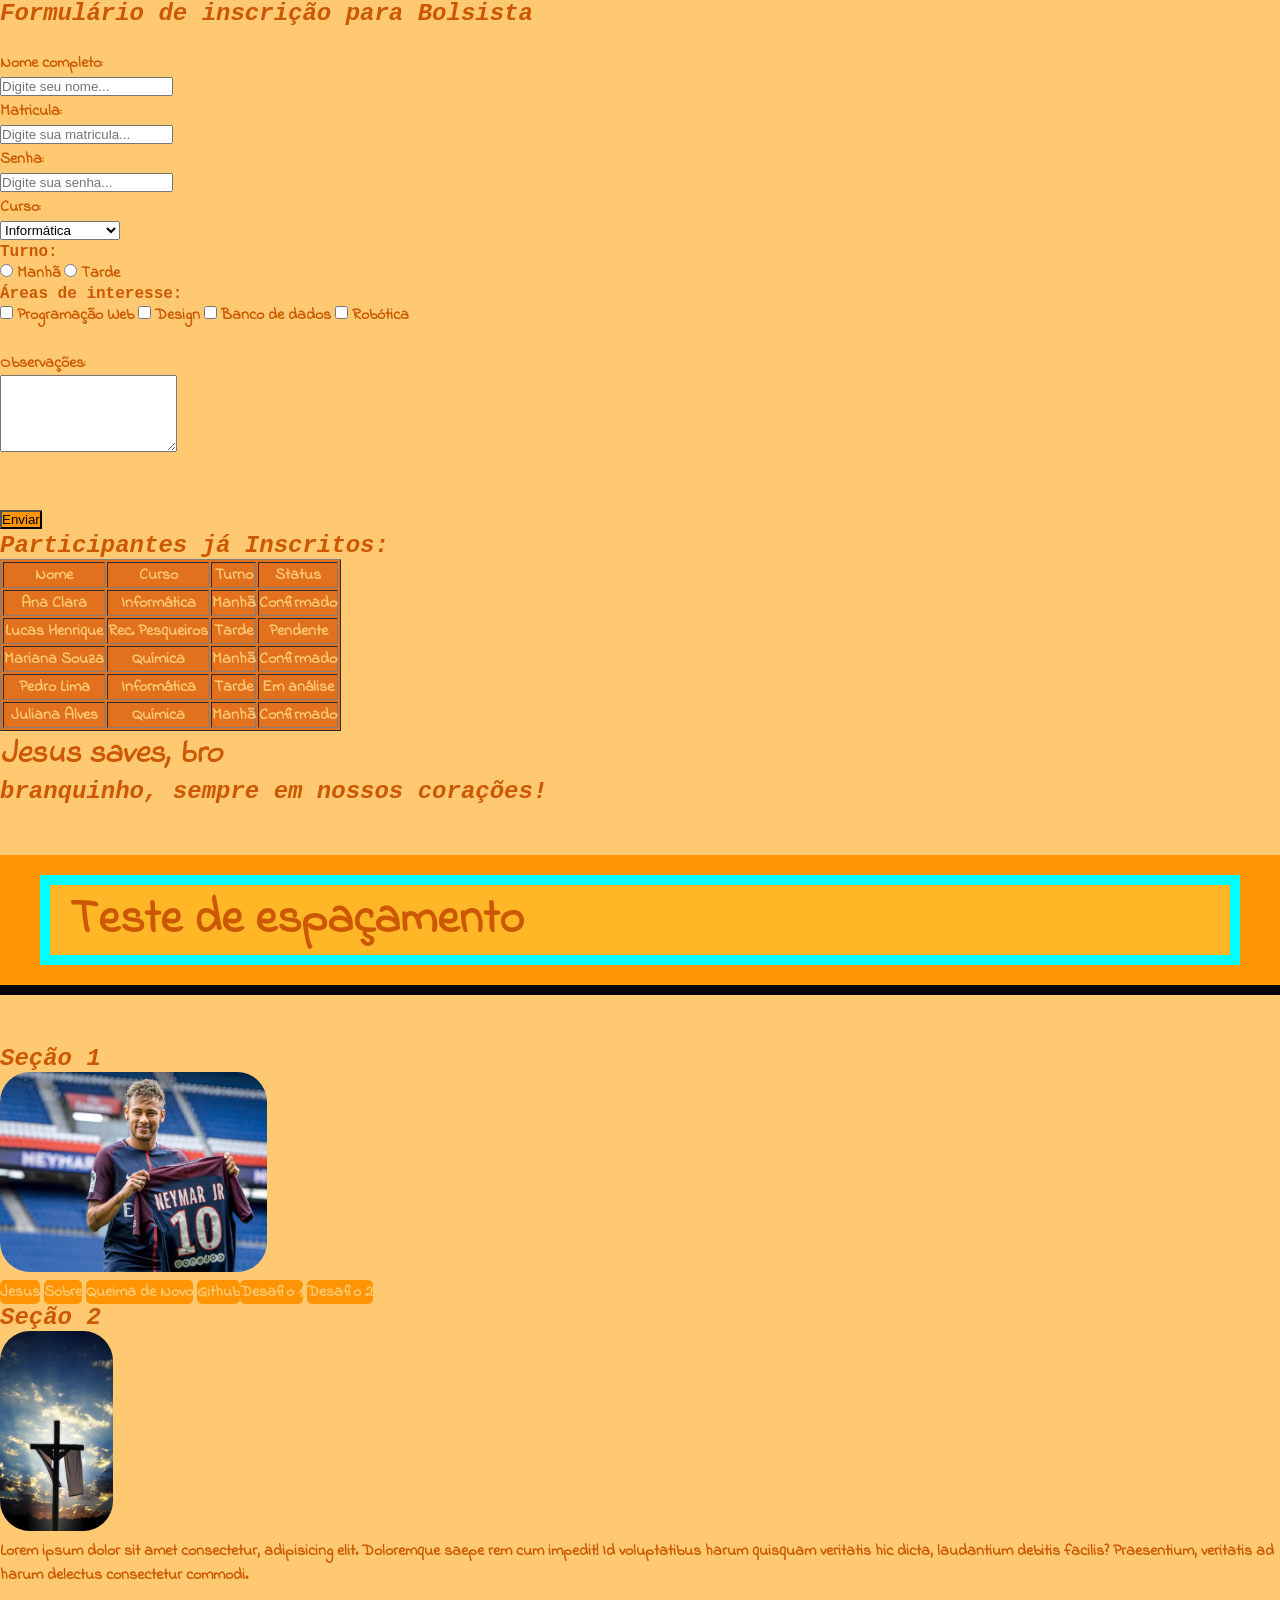
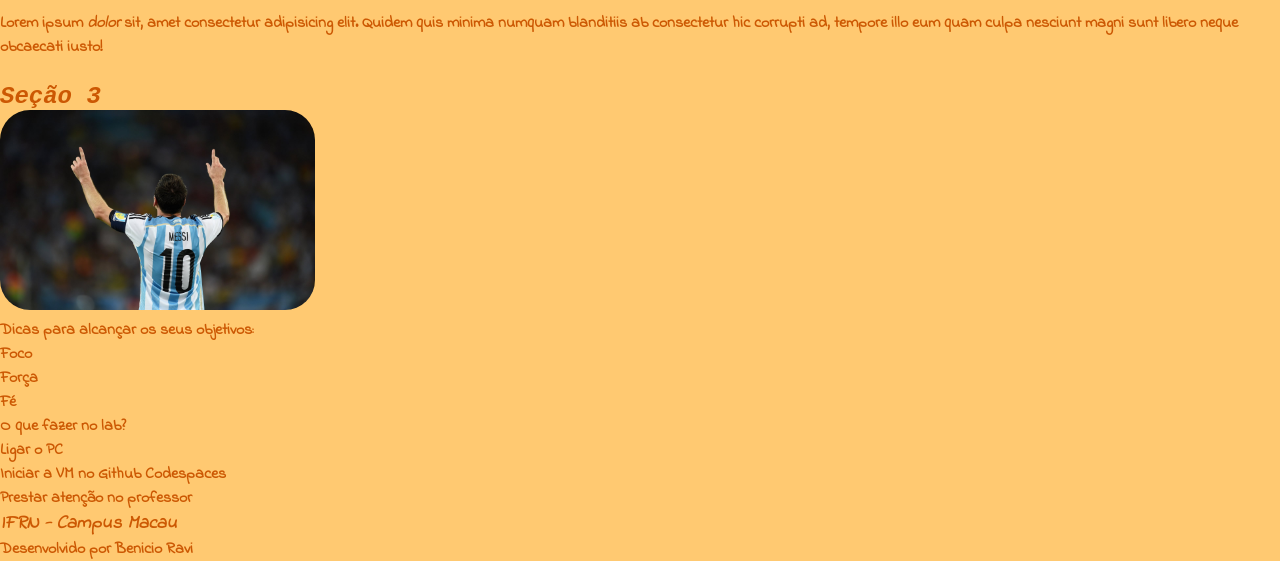
<file: index.html>
<!DOCTYPE html>
<html lang="pt-br">
  <head>
    <meta charset="UTF-8" />
    <title>Formulário de inscrição para Bolsista</title>
    <link rel="stylesheet" href="./styles/styles.css">
    <!-- <style>

      
      body {
        font-family:Arial, Helvetica, sans-serif;
        /* font-family: 'Times New Roman', Times, serif; */
        /* font-family: 'Courier New', Courier, monospace; */
      }
    </style> -->
  </head>
  <body

  <h2 style="color: var(--bronze); background-color: var(--sunflower-gold);" class="negrito"><h2>Formulário de inscrição para Bolsista</h2>

  <br>
  <form action="#">
        <label for="nome" class="negrito">Nome completo:</label><br />
        <input type="text" id="nome" name="nome" placeholder="Digite seu nome..." /><br />

        <label for="numero" class="negrito">Matricula:</label><br />
        <input type="nunber" id="numero" name="numero" placeholder="Digite sua matricula..." /><br />

        <label for="senha" class="negrito">Senha:</label><br />
        <input type="password" name="senha" id="senha" placeholder="Digite sua senha..."/><br />

        <label for="linguagens" class="negrito">Curso:</label><br />
        <select name="linguagens" id="linguagens">
          <option value="informática">Informática</option>
          <option value="rec. pesqueiros">Rec. Pesqueiros</option>
          <option value="quimica">Química</option>
          <option value="nenhuma">Nenhuma</option>
        </select>

        <p class="courier">Turno:</p>

        <input type="radio" id="sim" name="Manhã" value="Sim" />
        <label for="sim">Manhã</label>
        <input type="radio" id="nao" name="Tarde" value="Não" />
        <label for="nao">Tarde</label>
        <br />

        <p class="courier">Áreas de interesse:</p>

        <input type="checkbox" id="programacao_web" name="programacao_web" value="Programação_Web" />
        <label for="programacao_web">Programação Web</label>
        <input type="checkbox" id="design" name="design" value="Design" />
        <label for="design">Design</label>
        <input type="checkbox" id="banco_de_dados" name="banco_de_dados" value="Banco_de_dados" />
        <label for="banco_de_dados">Banco de dados</label>
        <input type="checkbox" id="robotica" name="robotica" value="Robótica" />
        <label for="robotica">Robótica</label>
        <br>

        <br>
        <label for="observacoes">Observações:</label><br />
        <textarea name="observacoes" id="observacoes" rows="5"></textarea><br />
        <br />

        <br />
        <button type="submit" onclick="alert('ME CLICOU!')">Enviar</button>
      </form>
    </section>

    <section>
  <h2>Participantes já Inscritos:</h2>
  <table border="1" id="tabela">
    <thead>
      <tr>
        <th>Nome</th>
        <th>Curso</th>
        <th>Turno</th>
        <th>Status</th>
      </tr>
    </thead>
    <tbody>
      <tr>
        <td>Ana Clara</td>
        <td>Informática</td>
        <td>Manhã</td>
        <td>Confirmado</td>
      </tr>
      <tr>
        <td>Lucas Henrique</td>
        <td>Rec. Pesqueiros</td>
        <td>Tarde</td>
        <td>Pendente</td>
      </tr>
      <tr>
        <td>Mariana Souza</td>
        <td>Química</td>
        <td>Manhã</td>
        <td>Confirmado</td>
      </tr>
      <tr>
        <td>Pedro Lima</td>
        <td>Informática</td>
        <td>Tarde</td>
        <td>Em análise</td>
      </tr>
      <tr>
        <td>Juliana Alves</td>
        <td>Química</td>
        <td>Manhã</td>
        <td>Confirmado</td>
      </tr>
    </tbody>
  </table>
</section>

<head>
    <meta charset="UTF-8" />
    <meta name="viewport" content="width=device-width, initial-scale=1.0" />
    <title>Autoria Web</title>
  </head>
  <!-- contém o conteúdo visível da página  -->
  <body>
    <!-- header: define o cabeçalho. Exibe logo, título, nav...  -->
    <h1>Jesus saves, bro</h1>
    <h2>branquinho, sempre em nossos corações!</h2>
    <!-- main: Delimita o conteúdo principal da página, único por documento, 
      facilitando navegação por leitores de tela  -->
    <main>
      <!-- <section>: seção temática do documento, geralmente com um título próprio -->

<div class="teste-espacamento">
  <p class="fonte-maior">Teste de espaçamento</p>
</div>

<section>
  <h2>Seção 1</h2>
  <!-- 
          <div>: contêiner genérico em bloco, sem significado semântico próprio, 
          útil para agrupamento quando nenhum dos elementos semânticos se aplica.
        -->
        <div>
  <img
      src="assets/imgs/neypsg.png"
      alt="Neymar"/>
  </div>

  <p class="negrito maior fonte"></p>
      <ul id="nav-sections">
        <li>
          <a href="https://pt.wikipedia.org/wiki/Jesus">Jesus</a>
        </li>
        <li>
          <a href="https://www.ebiografia.com/jesus_cristo/">Sobre</a>
        </li>
        <li>
          <a
            href="https://www.youtube.com/watch?v=0174tYEZnnA&list=RD0174tYEZnnA&start_radio=1"
            >Queima de Novo</a
          >
        </li>
        <li>
          <a href="https://github.com/UiltonFelipe/codespaces-blank">Github</a>
          <li>
          <a href="desafio1.html">Desafio 1</a>
        </li>
        </li>
        <li>
          <a href="desafio2.html">Desafio 2</a>
        </li>
      </ul>
    </section>
</nav>
</main>
    
   <main>
    <section>
      <h2>Seção 2</h2>
      <img src="assets/imgs/Jesus.png" alt="Cruz">
       
      <!-- 
          <article>: bloco de conteúdo independente e reutilizável 
          (post de blog, notícia, card de produto, comentário), 
          que faz sentido fora do contexto imediato. 
        -->
        <article>
      <p>
      Lorem ipsum <strong>dolor</strong> sit amet consectetur, adipisicing elit.
      Doloremque saepe rem cum impedit! Id voluptatibus harum quisquam veritatis
      hic dicta, laudantium debitis facilis? Praesentium, veritatis ad harum
      delectus consectetur commodi.
    </p>

    <br />

    <p>
      Lorem ipsum <em>dolor</em> sit, amet consectetur adipisicing elit. Quidem
      quis minima numquam blanditiis ab consectetur hic corrupti ad, tempore
      illo eum quam culpa nesciunt magni sunt libero neque obcaecati iusto!
    </p>
    </section>
  </main> 
    <br />
   <main>
    <section>
      <h2>Seção 3</h2>
      <img src="assets/imgs/messi2.png" alt="Messi">
      <p>Dicas para alcançar os seus objetivos:</p>
       <ul>
      <li>Foco</li>
      <li>Força</li>
      <li>Fé</li>
    </ul>
    <p>O que fazer no lab?</p>
    <ol>
      <li>Ligar o PC</li>
      <li>Iniciar a VM no Github Codespaces</li>
      <li>Prestar atenção no professor</li>
    </ol>
  </main>
    </section>
  </main>
   

  <!-- footer: rodapé da página ou de uma seção, com informações de autoria, 
      direitos, links secundários, contatos, etc.  -->
  <footer>
<h3>IFRN - Campus Macau</h3>
  <p>Desenvolvido por Benicio Ravi</p>
  </footer>
  </body>
</html>
</file>
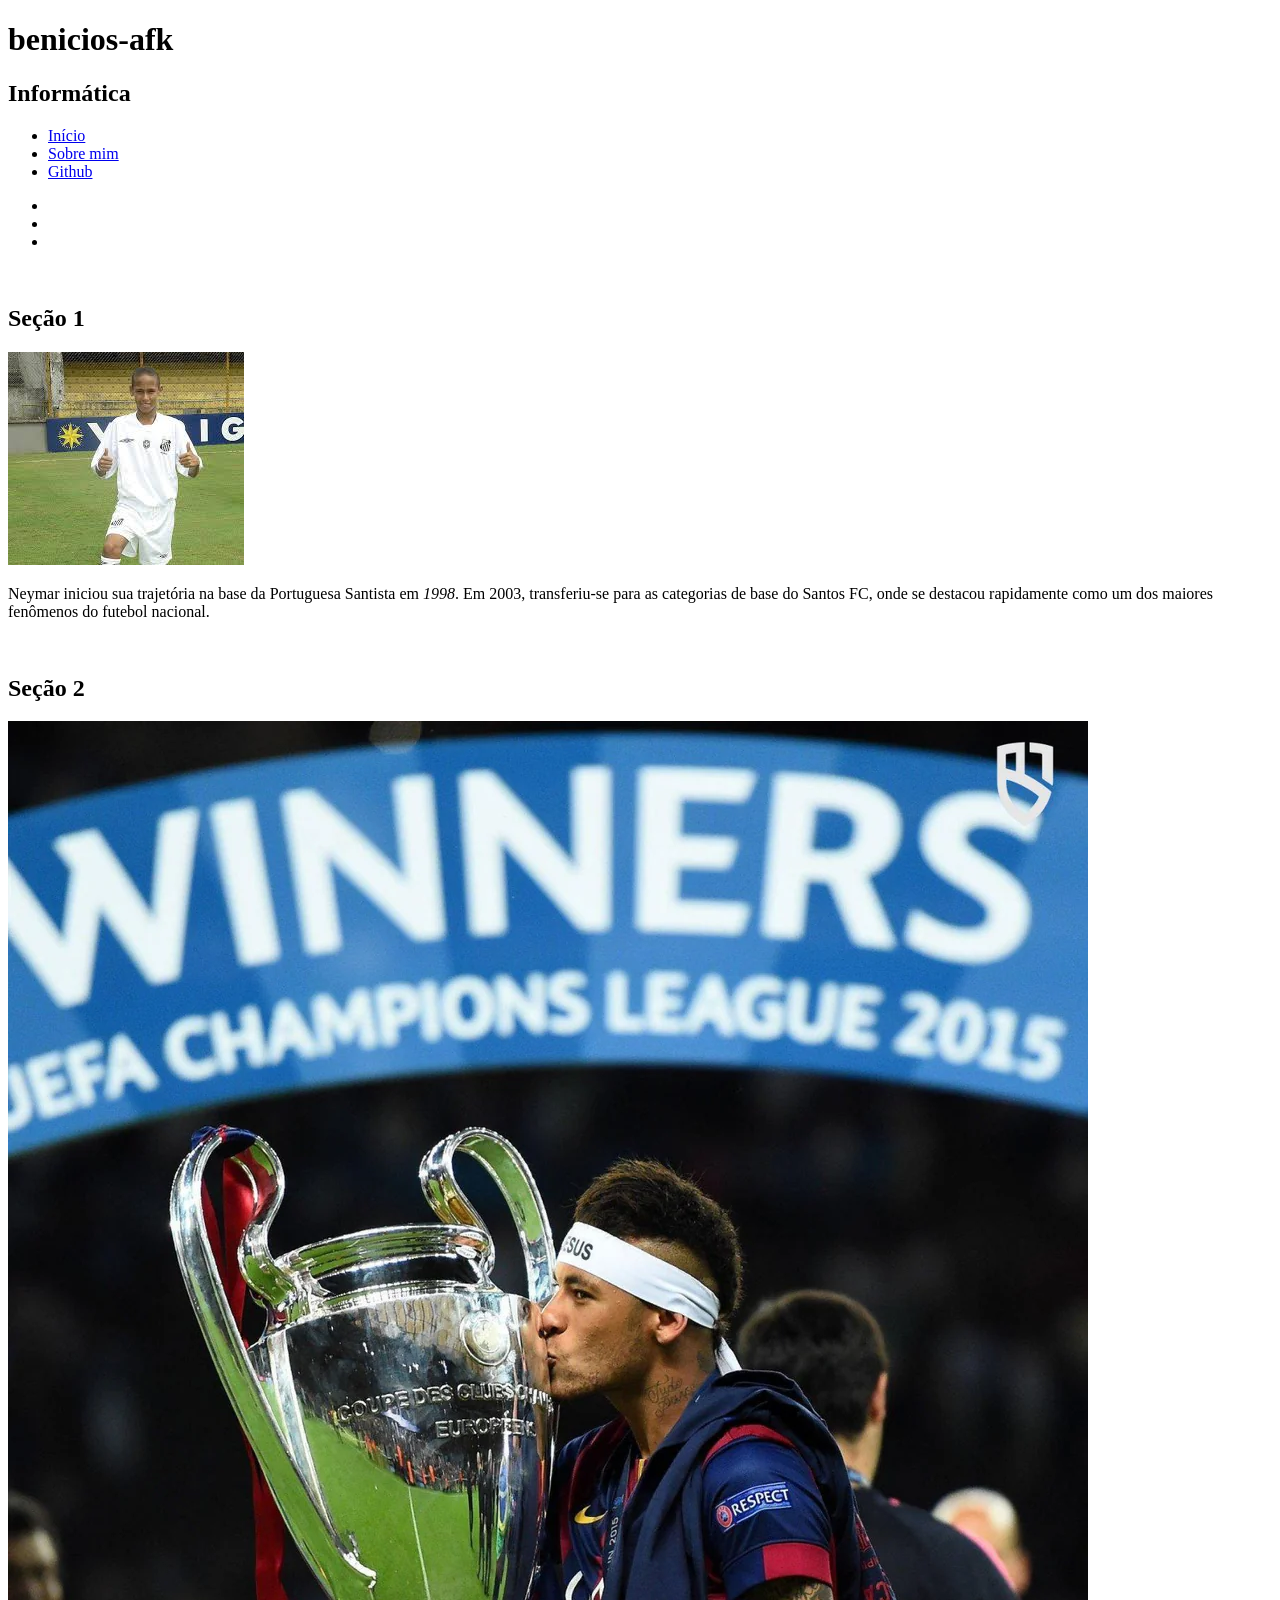
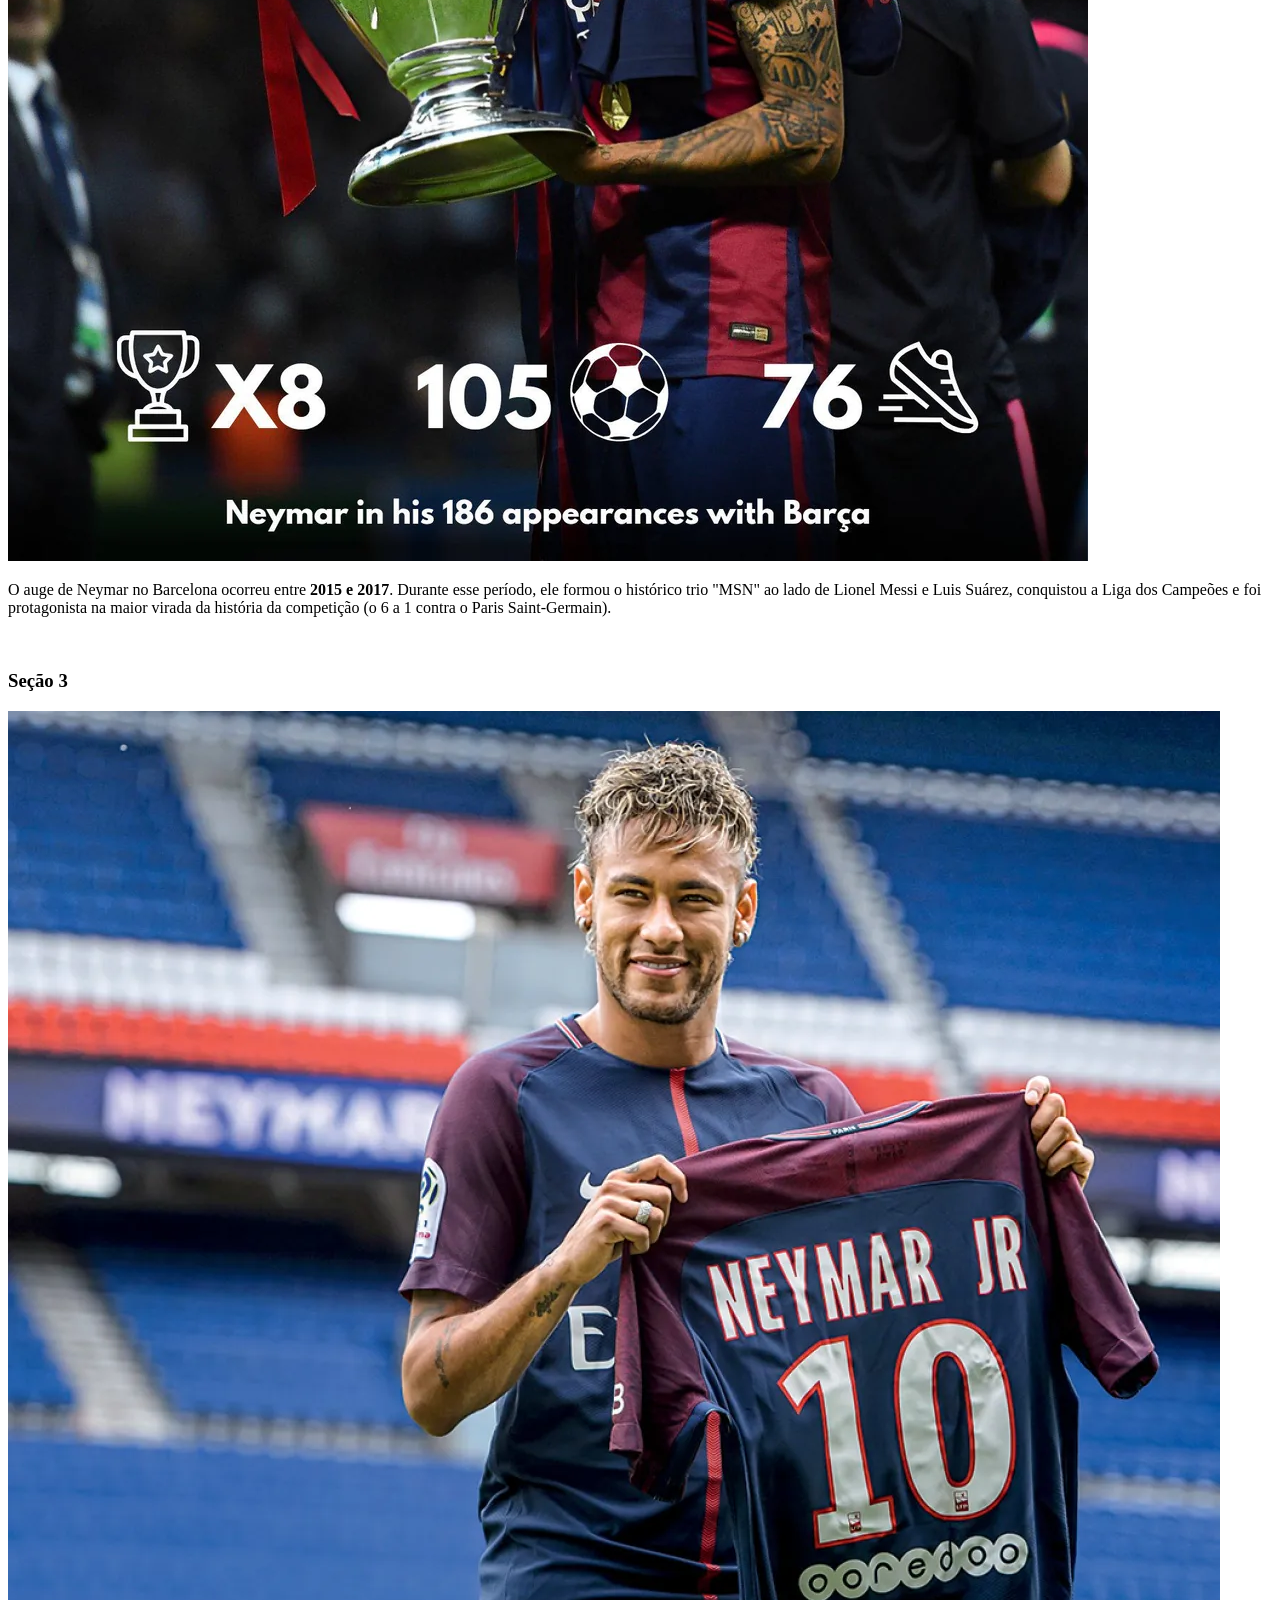
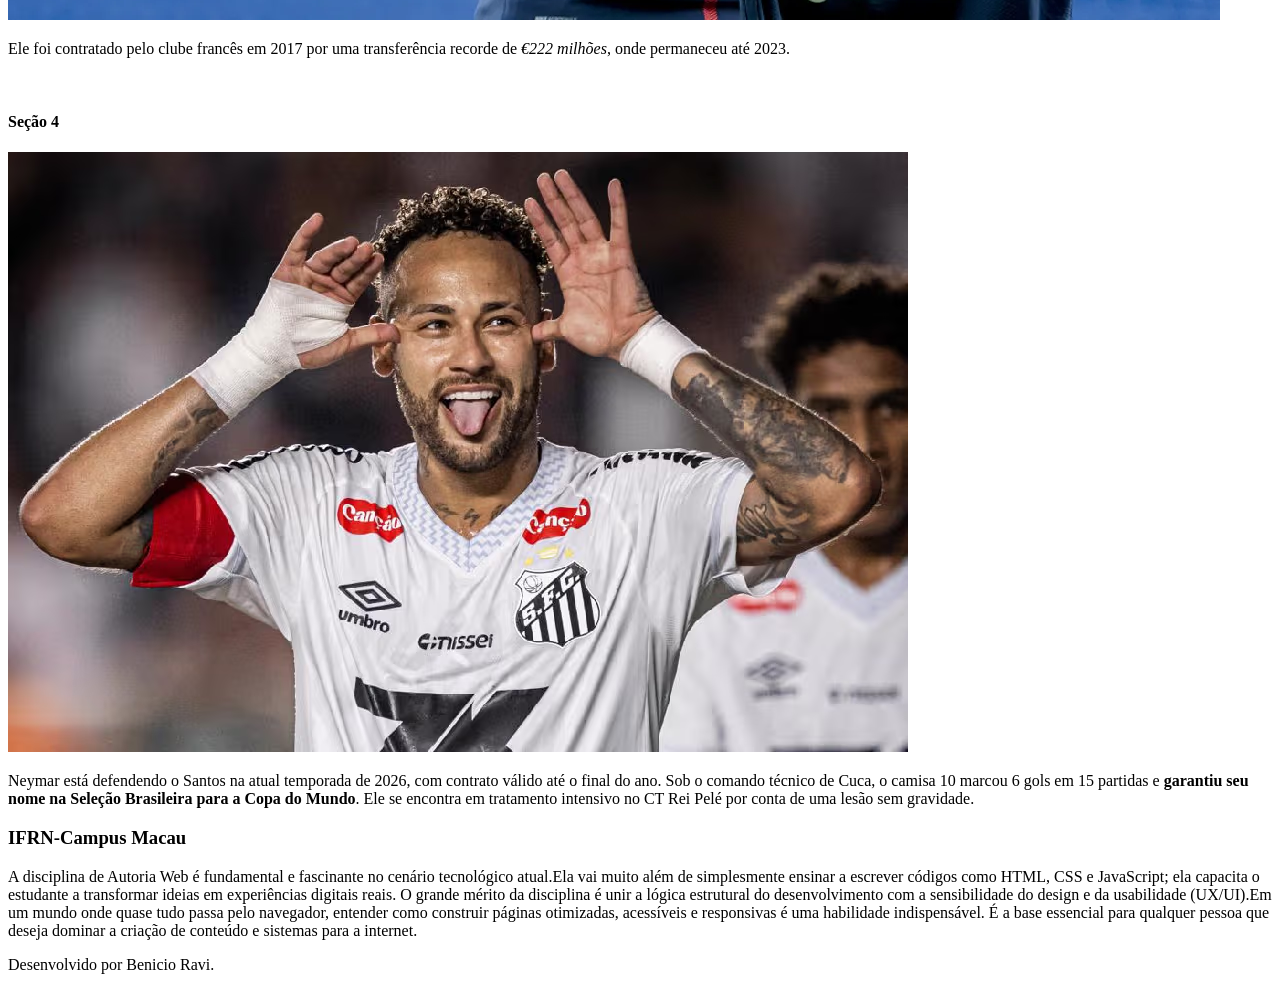
<file: desafio1.html>
<!doctype html>
<html lang="pt-br">

<head>
    <meta charset="UTF-8" />
    <meta name="viewport" content="width=device-width, initial-scale=1.0" />
    <title>Document</title>
</head>

<body>
    <header>
        <h1>benicios-afk</h1>
        <h2>Informática</h2>

        <nav>
            <ul>
                <li>
                    <a href="https://www.youtube.com/watch?v=6VxeBJyIoaw">Início</a>
                </li>
                <li>
                    <a href="https://www.youtube.com/watch?v=IPoupsx3XXM">Sobre mim</a>
                </li>
                <li>
                    <a href="https://github.com/benicios-afk/AutoriaWeb26">Github</a>
                </li>
            </ul>
        </nav>
        <nav>
            <ul>
                <li>
                    <a href="seção 1"></a>
                </li>
                <li>
                    <a href="seção 2"></a>
                </li>
                <li>
                    <a href="seção 3"></a>
                </li>
            </ul>
        </nav>
    </header>

    <br />

    <main>

        <section>
            <h1>Seção 1</h1>

            <div>
                <img src="assets/imgs/neybase.png" alt="Foto de Neymar nas categorias de base do Santos FC">
            </div>

            <article>
                <p>
                    Neymar iniciou sua trajetória na base da Portuguesa Santista em <em>1998</em>. Em 2003,
                    transferiu-se para as categorias de base do Santos FC, onde se destacou rapidamente como um dos
                    maiores fenômenos do futebol nacional.
                </p>
            </article>
        </section>

        <br />

        <section>
            <h2>Seção 2</h2>

            <div>
                <img src="assets/imgs/neychampions.png" alt="Neymar com a taça da champions league">
            </div>

            <article>
                <p>
                    O auge de Neymar no Barcelona ocorreu entre <strong>2015 e 2017</strong>. Durante esse período, ele
                    formou o
                    histórico trio "MSN" ao lado de Lionel Messi e Luis Suárez, conquistou a Liga dos Campeões e foi
                    protagonista na maior virada da história da competição (o 6 a 1 contra o Paris Saint-Germain).
                </p>
            </article>
        </section>

        <br />

        <section>
            <h3>Seção 3</h3>

            <div>
                <img src="assets/imgs/neypsg.png" alt="Neymar sendo apresentado no PSG">
            </div>

            <article>
                <p>
                    Ele foi contratado pelo clube francês em 2017 por uma transferência recorde de <em>€222
                        milhões</em>, onde
                    permaneceu até 2023.
                </p>
            </article>
        </section>

        <br />

        <section>
            <h4>Seção 4</h4>

            <div>
                <img src="assets/ney26.png" alt="Imagem de Neymar atualmente no Santos FC">
            </div>

            <article>
                <p>
                    Neymar está defendendo o Santos na atual temporada de 2026, com contrato válido até o final do ano.
                    Sob o comando técnico de Cuca, o camisa 10 marcou 6 gols em 15 partidas e <strong>garantiu seu nome
                        na Seleção Brasileira para a Copa do Mundo</strong>. Ele se encontra em tratamento
                    intensivo no CT Rei Pelé por conta de uma lesão sem gravidade.
                </p>
            </article>
        </section>

    </main>

    <footer>
        <h3>IFRN-Campus Macau</h3>
        <p>A disciplina de Autoria Web é fundamental e fascinante no cenário tecnológico atual.Ela vai muito além de
            simplesmente ensinar a escrever códigos como HTML, CSS e JavaScript; ela capacita o estudante a transformar
            ideias em experiências digitais reais. O grande mérito da disciplina é unir a lógica estrutural do
            desenvolvimento com a sensibilidade do design e da usabilidade (UX/UI).Em um mundo onde quase tudo passa
            pelo navegador, entender como construir páginas otimizadas, acessíveis e responsivas é uma habilidade
            indispensável. É a base essencial para qualquer pessoa que deseja dominar a criação de conteúdo e sistemas
            para a internet.</p>
        <p>Desenvolvido por Benicio Ravi.</p>
    </footer>

</body>

<html>
</file>
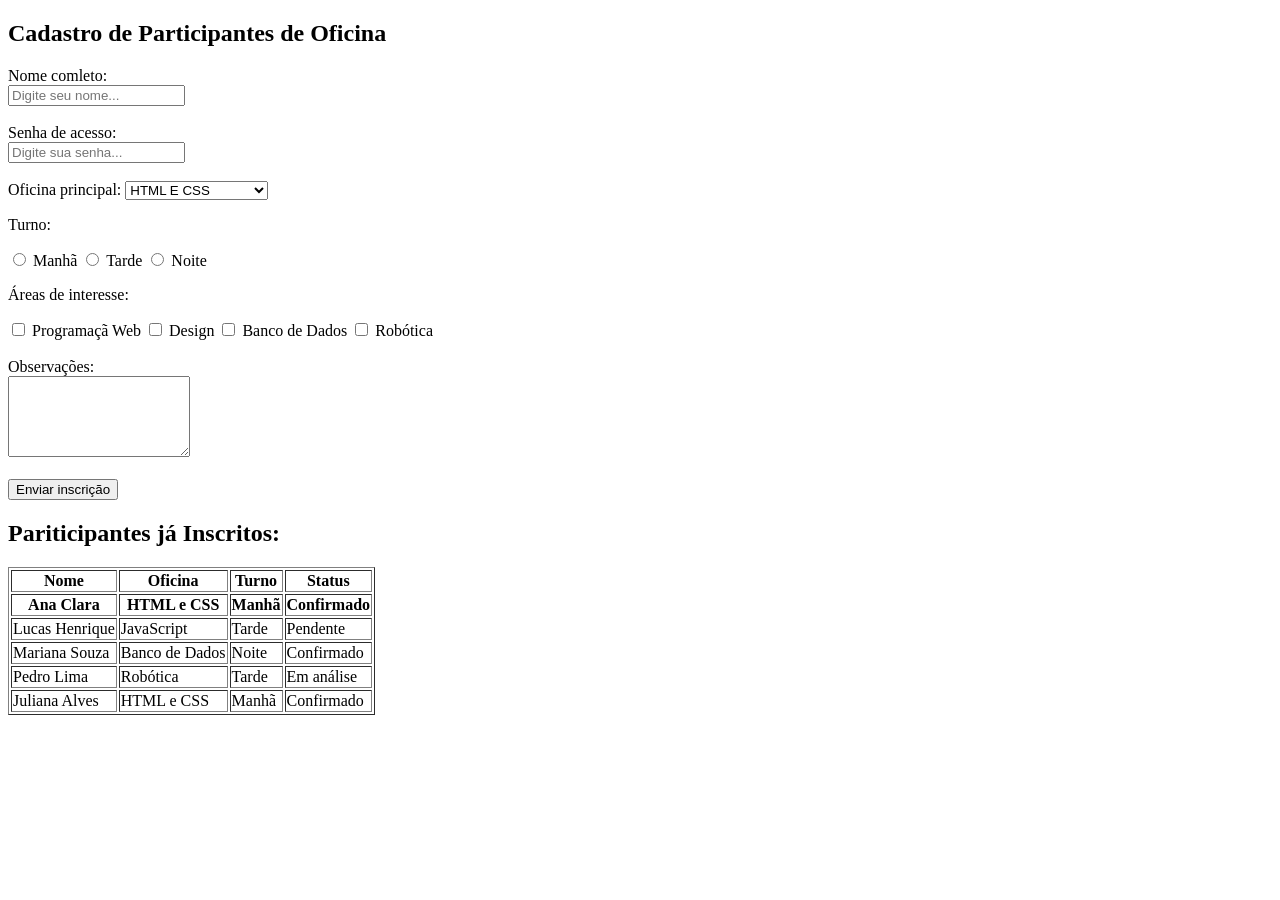
<file: desafio2.html>
<!doctype html>
<html lang="pt-br">

<head>
    <meta charset="UTF-8" />
    <meta name="viewport" content="width=device-width, initial-scale=1.0" />
    <title>Cadastro de Participantes de Oficina</title>
</head>

<section>
  <h2>Cadastro de Participantes de Oficina</h2>
  <form action="#">
    <label for="nome">Nome comleto:</label><br />
    <input
      type="text"
      id="nome"
      name="nome"
      placeholder="Digite seu nome..."
    /><br />
    <br />

    <label for="senha">Senha de acesso:</label><br />
    <input
      type="text"
      id="senha"
      name="senha"
      placeholder="Digite sua senha..."
    /><br />

    <br />
    <label for="oficinas">Oficina principal:</label>
    <select name="oficinas" id="oficinas">
      <br />
      <option value="html e css">HTML E CSS</option>
      <option value="javascript">JavaScript</option>
      <option value="banco de dados">BANCO DE DADOS</option>
      <option value="robotica">ROBÓTICA</option>
    </select>
    <br />

    <p>Turno:</p>

    <input type="radio" id="manha" name="manha" value="Manhã" />
    <label for="manha">Manhã</label>
    <input type="radio" id="tarde" name="tarde" value="Tarde" />
    <label for="tarde">Tarde</label>
    <input type="radio" id="noite" name="noite" value="Noite" />
    <label for="noite">Noite</label>
    <br />

    <p>Áreas de interesse:</p>

    <input
      type="checkbox"
      id="programacao web"
      name="programacao web"
      value="Programação Web"
    />
    <label for="programacao web">Programaçã Web</label>
    <input type="checkbox" id="design" name="design" value="Design" />
    <label for="design">Design</label>
    <input
      type="checkbox"
      id="banco de dados"
      name="banco de dados"
      value="Banco de Dados"
    />
    <label for="banco de dados">Banco de Dados</label>
    <input type="checkbox" id="robotica" name="robotica" value="Robótica" />
    <label for="robotica">Robótica</label>
    <br />

    <br />
    <label for="observacoes">Observações:</label><br />
    <textarea name="observacoes" id="Observações" rows="5"></textarea>
    <br />

    <br />
    <button type="submit" onclick="alert('ENVIADO!')">Enviar inscrição</button>
  </form>
</section>

<section>
  <h2>Pariticipantes já Inscritos:</h2>
  <table border="1">
    <thead>
      <tr>
        <th>Nome</th>
        <th>Oficina</th>
        <th>Turno</th>
        <th>Status</th>
      </tr>
      <tr>
        <th>Ana Clara</th>
        <th>HTML e CSS</th>
        <th>Manhã</th>
        <th>Confirmado</th>
      </tr>
      <tr>
        <td>Lucas Henrique</td>
        <td>JavaScript</td>
        <td>Tarde</td>
        <td>Pendente</td>
      </tr>
      <tr>
        <td>Mariana Souza</td>
        <td>Banco de Dados</td>
        <td>Noite</td>
        <td>Confirmado</td>
      </tr>
      <tr>
        <td>Pedro Lima</td>
        <td>Robótica</td>
        <td>Tarde</td>
        <td>Em análise</td>
      </tr>
      <tr>
        <td>Juliana Alves</td>
        <td>HTML e CSS</td>
        <td>Manhã</td>
        <td>Confirmado</td>
      </tr>
    </thead>
  </table>
</section>
</file>
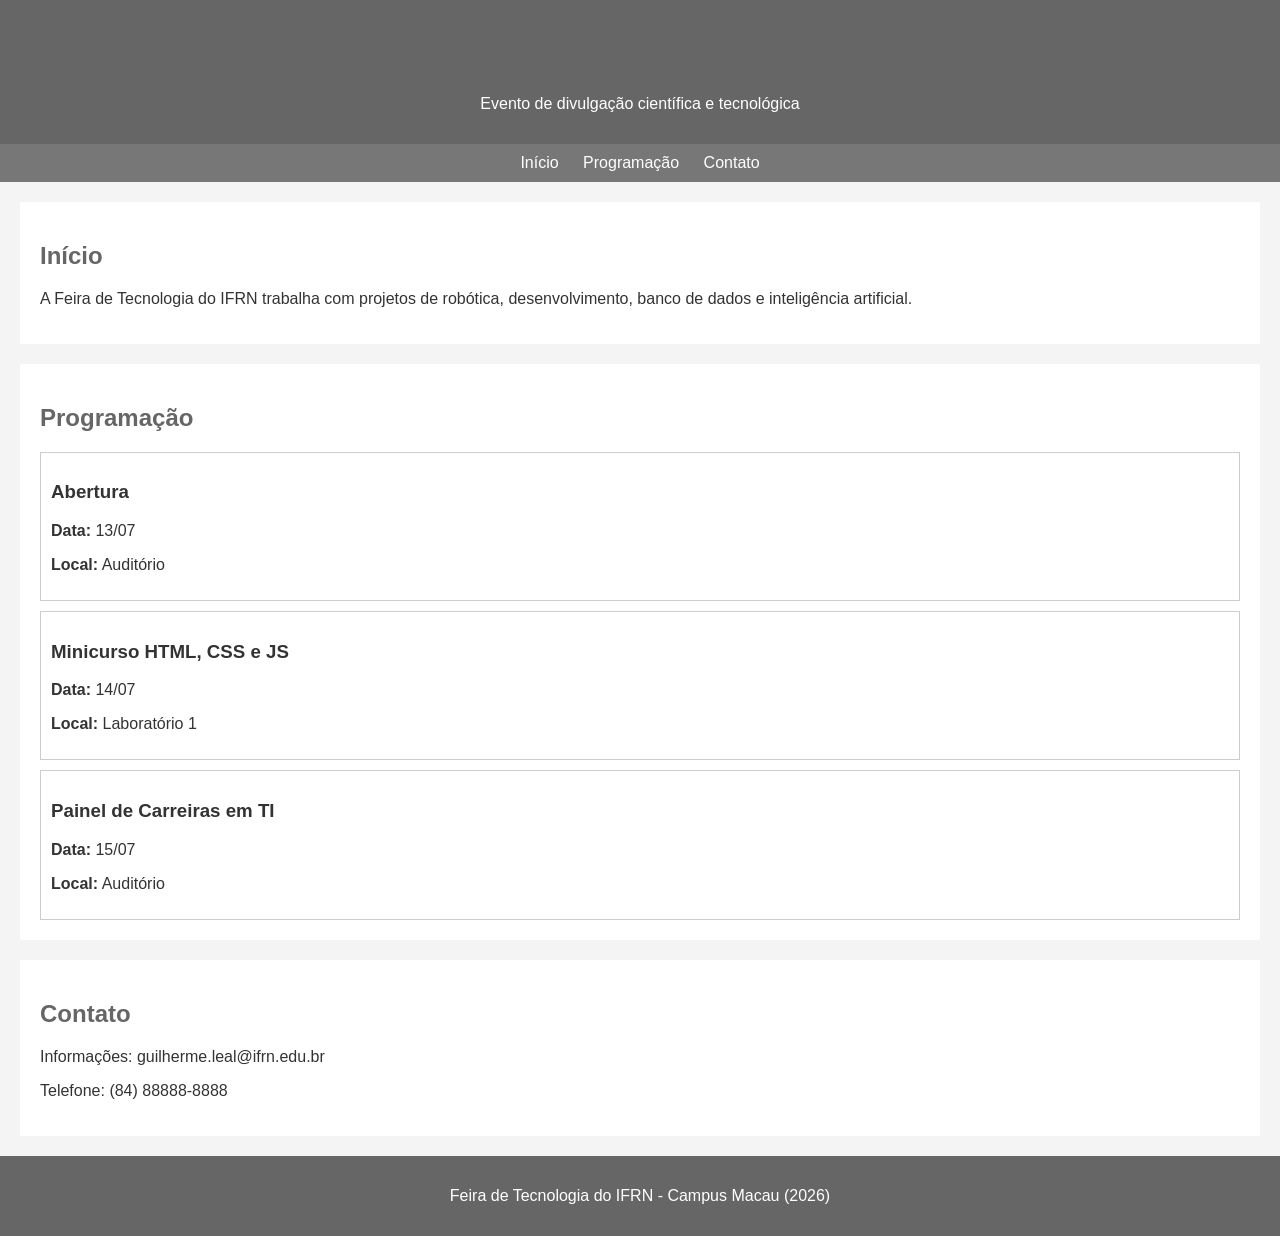
<file: desafio3.html>
<!DOCTYPE html>
<html lang="pt-BR">
<head>
  <meta charset="UTF-8">
  <title>Feira de Tecnologia do IFRN - Campus Macau</title>
  <link rel="stylesheet" href="./styles/styles3.css">
</head>
<body>

  <header>
    <h1>Feira de Tecnologia do IFRN - Campus Macau</h1>
    <p>Evento de divulgação científica e tecnológica</p>
  </header>

  <nav>
    <ul>
      <li><a href="#inicio">Início</a></li>
      <li><a href="#programacao">Programação</a></li>
      <li><a href="#contato">Contato</a></li>
    </ul>
  </nav>

  <section id="inicio">
    <h2>Início</h2>
    <p>
      A Feira de Tecnologia do IFRN trabalha com projetos de
      robótica, desenvolvimento, banco de dados e inteligência artificial.
    </p>
  </section>

  <section id="programacao">
    <h2 class="titulo-secao">Programação</h2>

    <div class="card-programa">
      <h3>Abertura</h3>
      <p><strong>Data:</strong> 13/07</p>
      <p><strong>Local:</strong> Auditório</p>
    </div>

    <div class="card-programa">
      <h3>Minicurso HTML, CSS e JS</h3>
      <p><strong>Data:</strong> 14/07</p>
      <p><strong>Local:</strong> Laboratório 1</p>
    </div>

    <div class="card-programa">
      <h3>Painel de Carreiras em TI</h3>
      <p><strong>Data:</strong> 15/07</p>
      <p><strong>Local:</strong> Auditório</p>
    </div>
  </section>

  <section id="contato">
    <h2 class="titulo-secao">Contato</h2>
    <p>Informações: guilherme.leal@ifrn.edu.br</p>
    <p>Telefone: (84) 88888-8888</p>
  </section>

  <footer>
    <p>Feira de Tecnologia do IFRN - Campus Macau (2026)</p>
  </footer>

</body>
</html>
</file>
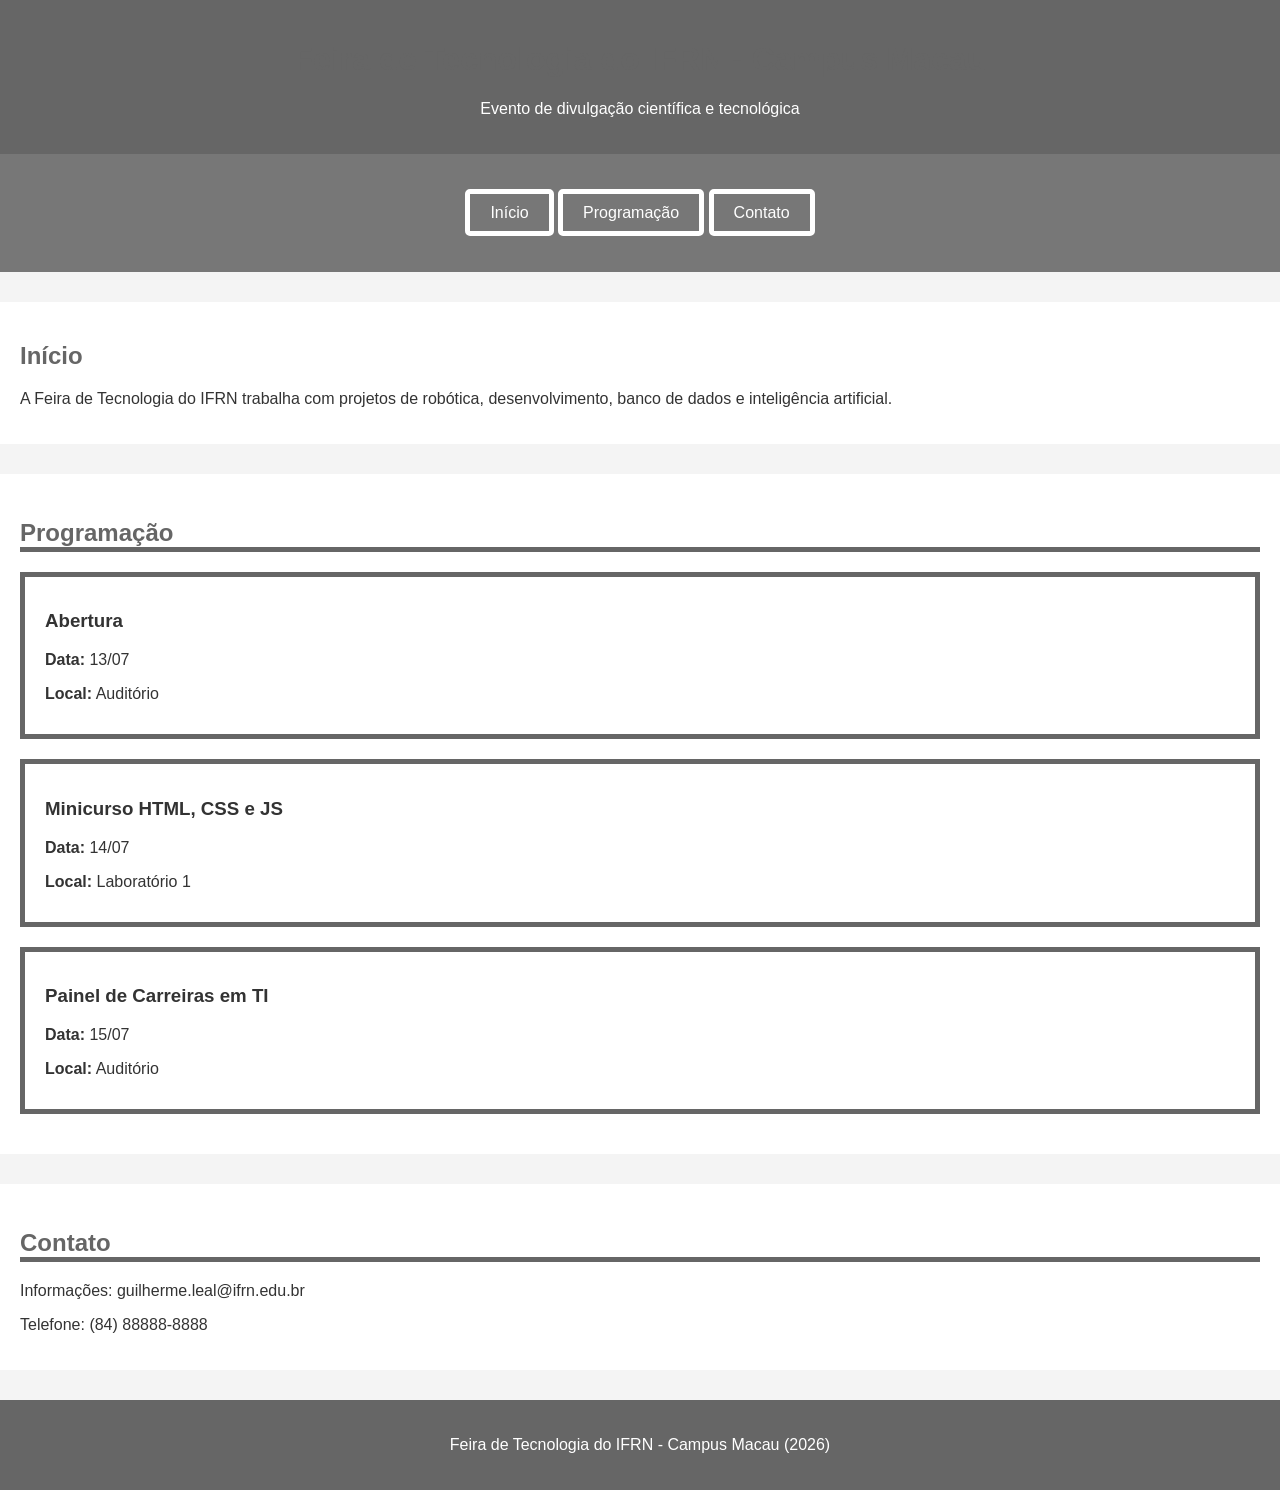
<file: desafio4.html>
<!DOCTYPE html>
<html lang="pt-BR">
<head>
  <meta charset="UTF-8">
  <title>Feira de Tecnologia do IFRN - Campus Macau</title>
  <link rel="stylesheet" href="./styles/styles4.css">
</head>
<body>

  <header>
    <h1>Feira de Tecnologia do IFRN - Campus Macau</h1>
    <p>Evento de divulgação científica e tecnológica</p>
  </header>

  <nav>
    <ul>
      <li><a href="#inicio">Início</a></li>
      <li><a href="#programacao">Programação</a></li>
      <li><a href="#contato">Contato</a></li>
    </ul>
  </nav>

  <section id="inicio">
    <h2>Início</h2>
    <p>
      A Feira de Tecnologia do IFRN trabalha com projetos de
      robótica, desenvolvimento, banco de dados e inteligência artificial.
    </p>
  </section>

  <section id="programacao">
    <h2 class="titulo-secao">Programação</h2>

    <div class="card-programa">
      <h3>Abertura</h3>
      <p><strong>Data:</strong> 13/07</p>
      <p><strong>Local:</strong> Auditório</p>
    </div>

    <div class="card-programa">
      <h3>Minicurso HTML, CSS e JS</h3>
      <p><strong>Data:</strong> 14/07</p>
      <p><strong>Local:</strong> Laboratório 1</p>
    </div>

    <div class="card-programa">
      <h3>Painel de Carreiras em TI</h3>
      <p><strong>Data:</strong> 15/07</p>
      <p><strong>Local:</strong> Auditório</p>
    </div>
  </section>

  <section id="contato">
    <h2 class="titulo-secao">Contato</h2>
    <p>Informações: guilherme.leal@ifrn.edu.br</p>
    <p>Telefone: (84) 88888-8888</p>
  </section>

  <footer>
    <p>Feira de Tecnologia do IFRN - Campus Macau (2026)</p>
  </footer>

</body>
</html>
</file>
<file: styles/styles.css>
@import url('https://fonts.googleapis.com/css2?family=Indie+Flower&display=swap');

:root {
    /* cc5803-e2711d-ff9505-ffb627-ffc971 */
    --sunflower-gold: #FFC971;
    --amber-flame: #FFB627;
    --deep: #FF9505;
    --chocolate: #E2711D;
    --bronze: #CC5803;
}

/* CSS Resset */
* {
    margin: 0;
    padding: 0;
    box-sizing: border-box;
}

body {
    
}

body {
    font-family: "Indie Flower", "Arial", sans-serif;
}

/* Seleção de elemento */
h2 {
    font-family: 'Courier New', Courier, monospace;
    color: var(--bronze);
}

#tabela {
    text-align: center;
    background-color: #E2711D;
    color: var(--sunflower-gold);
}

.negrito {
    font-weight: bold;
}

p.courier {
    font-family: 'Courier New', Courier, monospace;
}

h1, h2, h3 {
    font-style: italic;
}

form button {
    background-color: #FF9505;
}

img {
    height: 200px;
    border-radius: 30px;
    S
}

.avatar {
    border-radius: 50px;
}

#nav-links ul {
    list-style-type: none;
}

#nav-sections li {
    display: inline-block;
}

a {
    text-decoration: none;
    font-weight: bold;
    color: var(--sunflower-gold);
    background-color: var(--deep);
    border-radius: 5px;
}

a:hover {
    color: var(--chocolate);
    box-shadow: 0 0 10px var(--chocolate);
}

.fonte-maior {
    font-size: 48px;
    background-color: #FFB627;
    padding-left: 20px;
    /* border-width: 10px;
    border-style: solid;
    border-color: aqua; */
    border: 10px solid aqua;
}

.teste-espacamento {
    background-color: #FF9505;
    padding: 20px 40px;
    margin-top: 50px;
    margin-bottom: 50px;
    border-bottom: 10px solid black;
}
</file>
<file: styles/styles3.css>
:root{
    --fundo: #f4f4f4;
    --cor-principal: #666;
    --branco: #fff;
    --texto: #333;
}

body{
    margin: 0;
    font-family: Arial, sans-serif;
    background: var(--fundo);
    color: var(--texto);
}

header,
footer{
    background: var(--cor-principal);
    color: var(--branco);
    text-align: center;
    padding: 15px;
}

nav{
    background: #777;
    padding: 10px;
    text-align: center;
}

nav ul{
    list-style: none;
    margin: 0;
    padding: 0;
}

nav li{
    display: inline;
    margin: 0 10px;
}

nav a{
    color: var(--branco);
    text-decoration: none;
}

nav a:hover{
    text-decoration: underline;
}

section{
    background: var(--branco);
    margin: 20px;
    padding: 20px;
}

h1,
h2{
    color: var(--cor-principal);
}

.card-programa{
    border: 1px solid #ccc;
    padding: 10px;
    margin-top: 10px;
}
</file>
<file: styles/styles4.css>
:root{
    --fundo: #f4f4f4;
    --cor-principal: #666;
    --branco: #fff;
    --texto: #333;
}

body{
    margin: 0;
    font-family: Arial, sans-serif;
    background: var(--fundo);
    color: var(--texto);
}

header,
footer{
    background: var(--cor-principal);
    color: var(--branco);
    text-align: center;
    padding: 20px;
}

nav{
    background: #777;
    padding: 15px;
    text-align: center;
}

nav ul{
    list-style: none;
    margin: 20px 0;
    padding: 15px 0;
}

nav li{
    display: inline;
}

nav a{
    color: var(--branco);
    text-decoration: none;
    padding: 10px 20px;
    margin: 5 10px;
    border: 5px solid var(--branco);
    border-radius: 5px;
}

nav a:hover{
    text-decoration: underline;
    background: #666;
}

section{
    background: var(--branco);
    margin: 25px;
    padding: 25px;
}

h1,
h2{
    color: var(--cor-principal);
}

.titulo-secao{
    padding: 15px 5;
    margin: 25px 0 20px;
    border-bottom: 5px solid var(--cor-principal);
}

.card-programa{
    border: 5px solid var(--cor-principal);
    padding: 15px 20px;
    margin-top: 10px;
    margin-bottom: 20px;
}

#inicio,
#programacao,
#contato{
    padding: 20px;
    margin: 30px 0;
}
</file>
